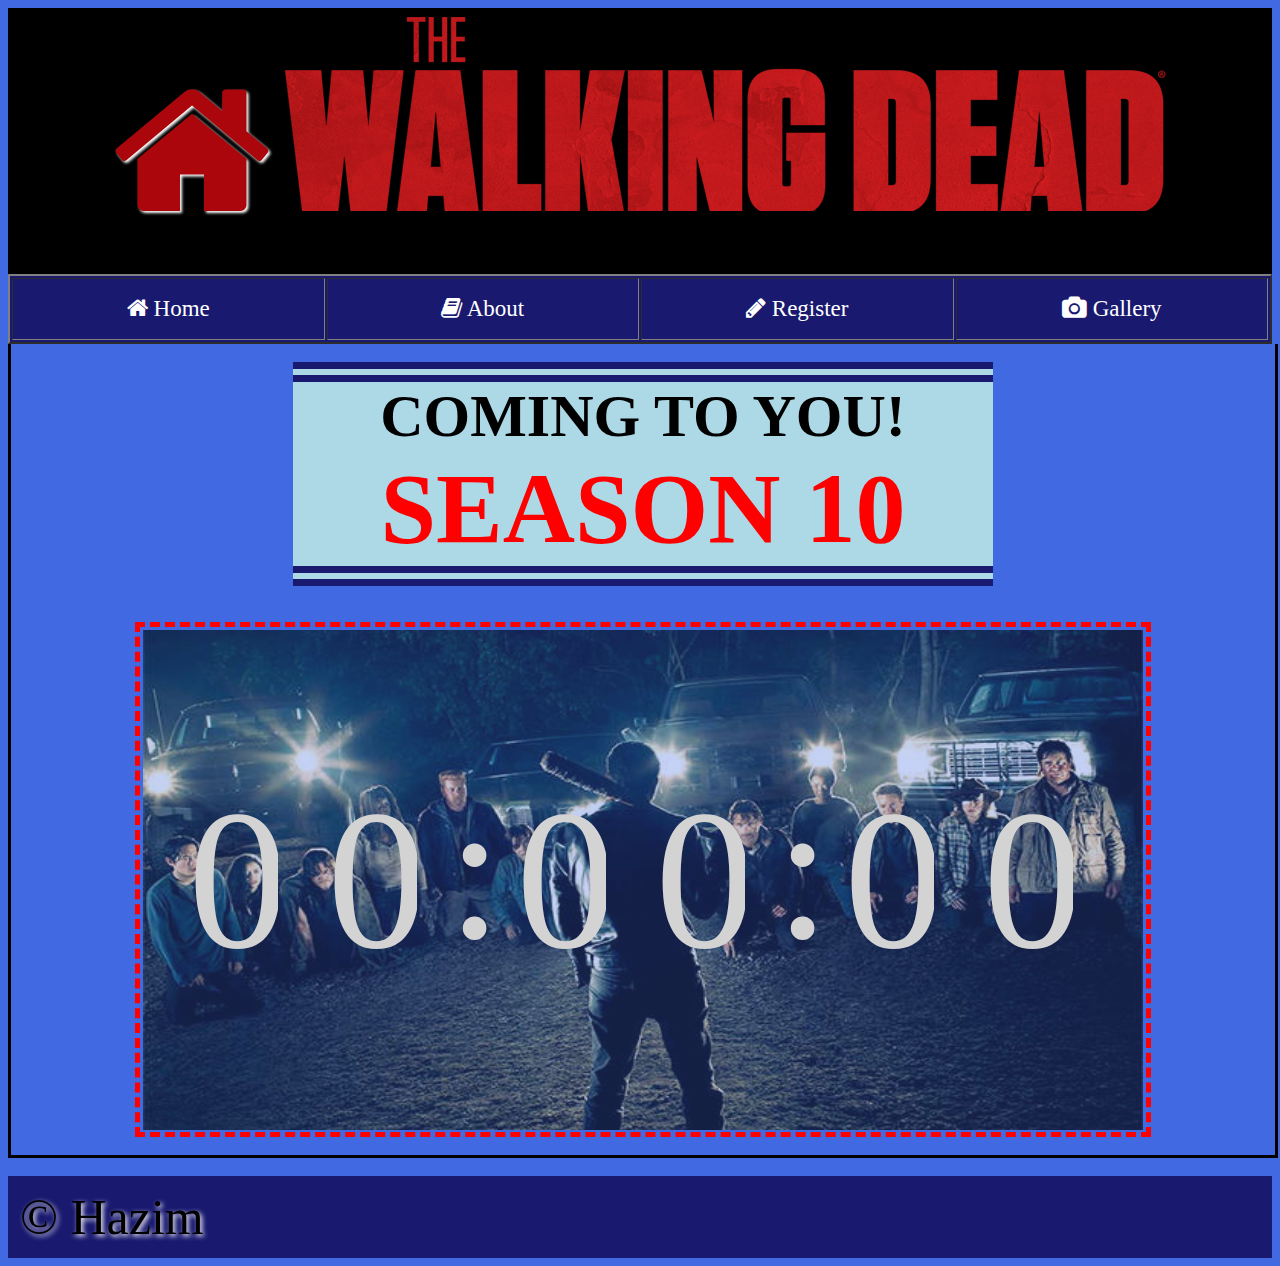
<file: 考生第一题（Frst question）/19999176132HAZIMBINSHAIFULBAHARI何子铭/index.html>
<html>
<!--import -->
<head>
<title>Home Page</title>
<link rel=stylesheet type=text/css href=stylesheet.css>
<link rel=stylesheet href="https://cdnjs.cloudflare.com/ajax/libs/font-awesome/4.7.0/css/font-awesome.min.css">
</head>
<!-- end import-->

<!-- picture header -->
<body bgcolor="#4169E1">
<table width="100%" bgcolor="black" class="emp">
	<tr>
		<td align="center"><span class="icon"><i class="fa fa-home"></i></span>&nbsp;&nbsp;&nbsp;<img src="images/twd.png"><br><br><br></td>
	</tr>
	
</table>

<!-- end picture header-->

<!-- menu bar -->
<table align="center" bgcolor="#191970" width="100%" height="70" border="2">
	<tr>
		<td class="style1" width="200"><a href="index.html"><i class="fa fa-home"></i> Home</a></td>
		<td class="style1" width="200"><a href="about.html"><i class="fa fa-book"></i> About</a></td>
		<td class="style1" width="200"><a href="register.html"><i class="fa fa-pencil"></i> Register</a></td>
		<td class="style1" width="200"><a href="gallery.html"><i class="fa fa-camera"></i> Gallery</a></td>
	</tr>
</table>
<div class="homecontainer">
<br>
<!-- end menu bar-->

<!-- Caption -->
<center><div class="caption"> COMING TO YOU!<br><span class="blood">SEASON 10</span></div></center>
<!-- end caption-->

<!-- countdown-->
<br><br>
<table align="center" style="border: dashed 5px red;">
	<tr>
		<td><img src="images/season.jpg" width="1000" height="500" style="opacity: 0.7" >
<div class='wrapper'>
  <div class='time-part-wrapper'>
    <div class='time-part minutes tens'>
      <div class='digit-wrapper'>
        <span class='digit'>0</span>
        <span class='digit'>5</span>
        <span class='digit'>4</span>
        <span class='digit'>3</span>
        <span class='digit'>2</span>
        <span class='digit'>1</span>
        <span class='digit'>0</span>
      </div>
    </div>
    <div class='time-part minutes ones'>
      <div class='digit-wrapper'>
        <span class='digit'>0</span>
        <span class='digit'>9</span>
        <span class='digit'>8</span>
        <span class='digit'>7</span>
        <span class='digit'>6</span>
        <span class='digit'>5</span>
        <span class='digit'>4</span>
        <span class='digit'>3</span>
        <span class='digit'>2</span>
        <span class='digit'>1</span>
        <span class='digit'>0</span>
      </div>
    </div>
  </div>
  <div class='time-part-wrapper'>
    <div class='time-part seconds tens'>
      <div class='digit-wrapper'>
        <span class='digit'>0</span>
        <span class='digit'>5</span>
        <span class='digit'>4</span>
        <span class='digit'>3</span>
        <span class='digit'>2</span>
        <span class='digit'>1</span>
        <span class='digit'>0</span>
      </div>
    </div>
    <div class='time-part seconds ones'>
      <div class='digit-wrapper'>
        <span class='digit'>0</span>
        <span class='digit'>9</span>
        <span class='digit'>8</span>
        <span class='digit'>7</span>
        <span class='digit'>6</span>
        <span class='digit'>5</span>
        <span class='digit'>4</span>
        <span class='digit'>3</span>
        <span class='digit'>2</span>
        <span class='digit'>1</span>
        <span class='digit'>0</span>
      </div>
    </div>
  </div>
  <div class='time-part-wrapper'>
    <div class='time-part hundredths tens'>
      <div class='digit-wrapper'>
        <span class='digit'>0</span>
        <span class='digit'>9</span>
        <span class='digit'>8</span>
        <span class='digit'>7</span>
        <span class='digit'>6</span>
        <span class='digit'>5</span>
        <span class='digit'>4</span>
        <span class='digit'>3</span>
        <span class='digit'>2</span>
        <span class='digit'>1</span>
        <span class='digit'>0</span>
      </div>
    </div>
    <div class='time-part hundredths ones'>
      <div class='digit-wrapper'>
        <span class='digit'>0</span>
        <span class='digit'>9</span>
        <span class='digit'>8</span>
        <span class='digit'>7</span>
        <span class='digit'>6</span>
        <span class='digit'>5</span>
        <span class='digit'>4</span>
        <span class='digit'>3</span>
        <span class='digit'>2</span>
        <span class='digit'>1</span>
        <span class='digit'>0</span>
      </div>
    </div>
  </div>
</div>
		</td>
	</tr>
</table>	
</body>
<br></div><br>

<!-- end countdown-->

<!-- footer-->
<footer>
<table align="center" bgcolor="#191970" border-color="#9FAFD"  width="100%" cellpadding="10">
	<tr>
		<td class="style2"><span class="footer21">&copy;    Hazim</span></td>
	</tr>
</table>
</footer>
<!-- end footer-->
</html>
</file>
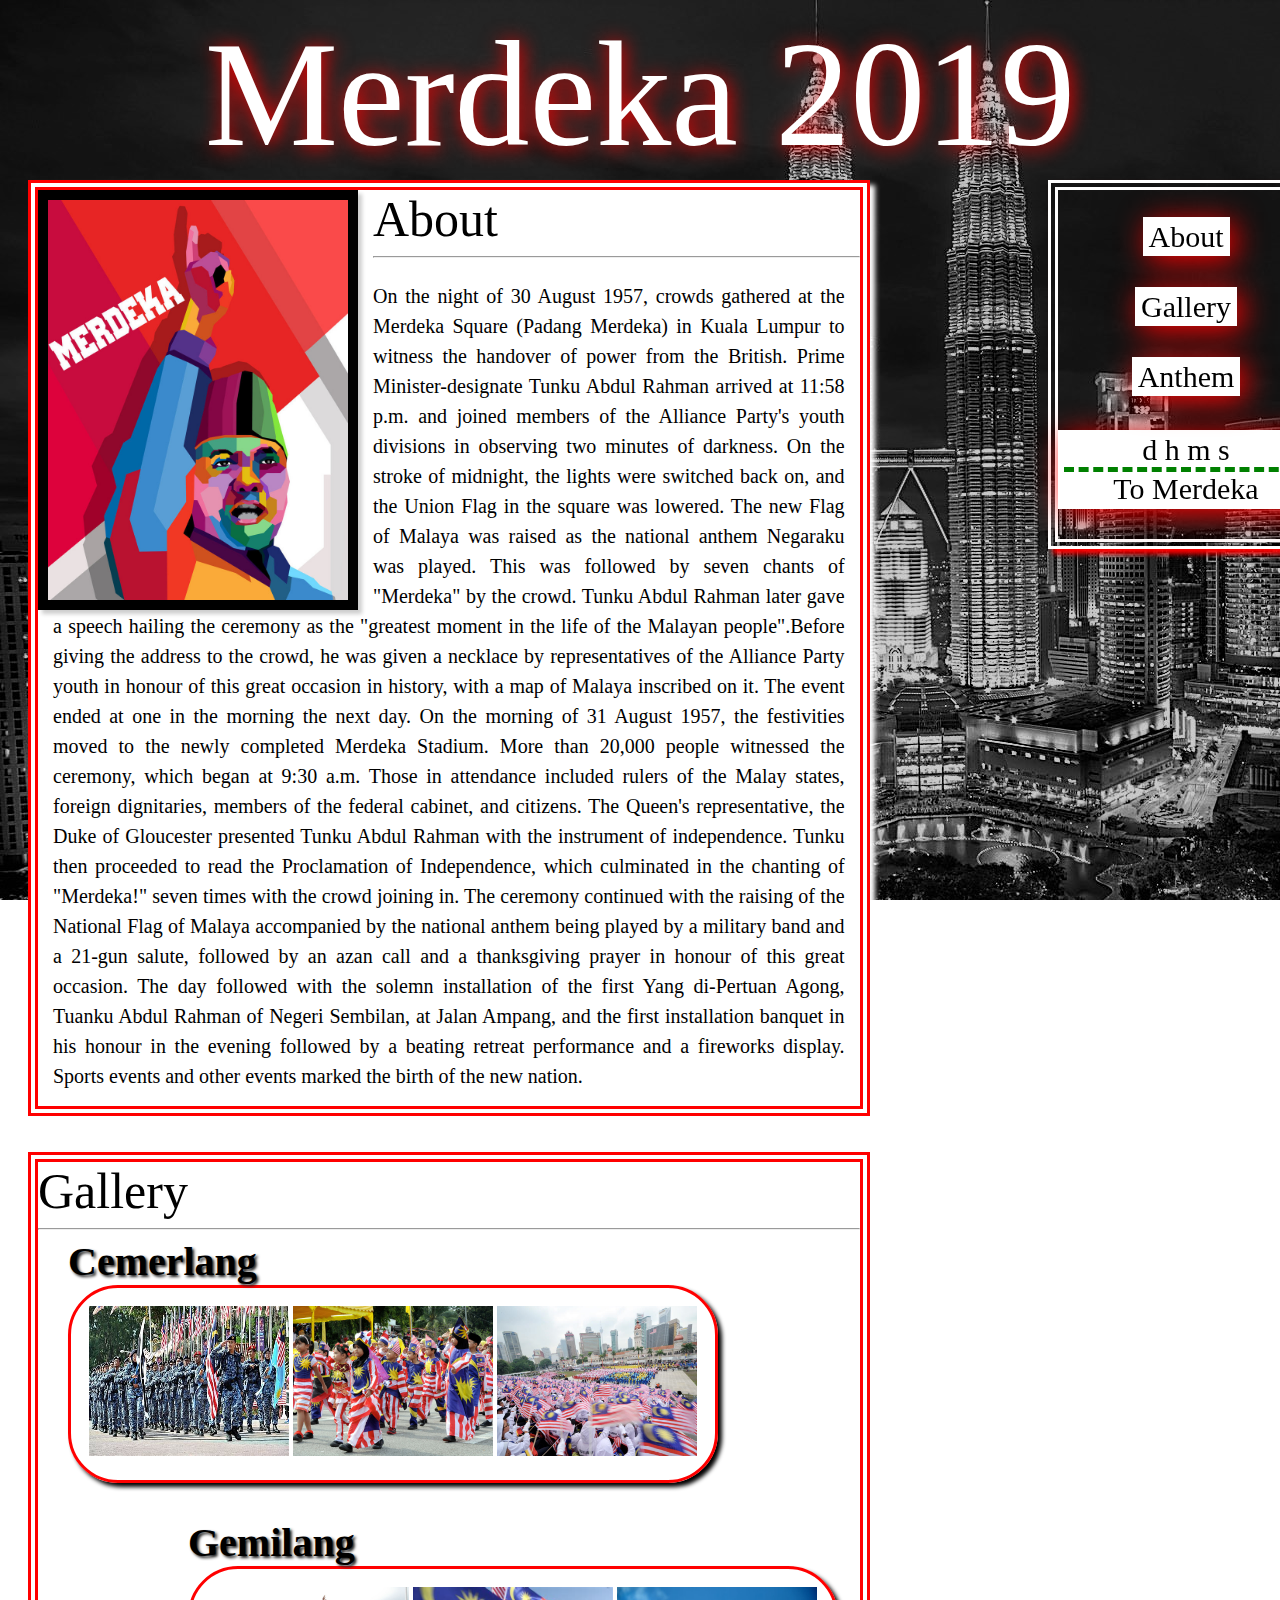
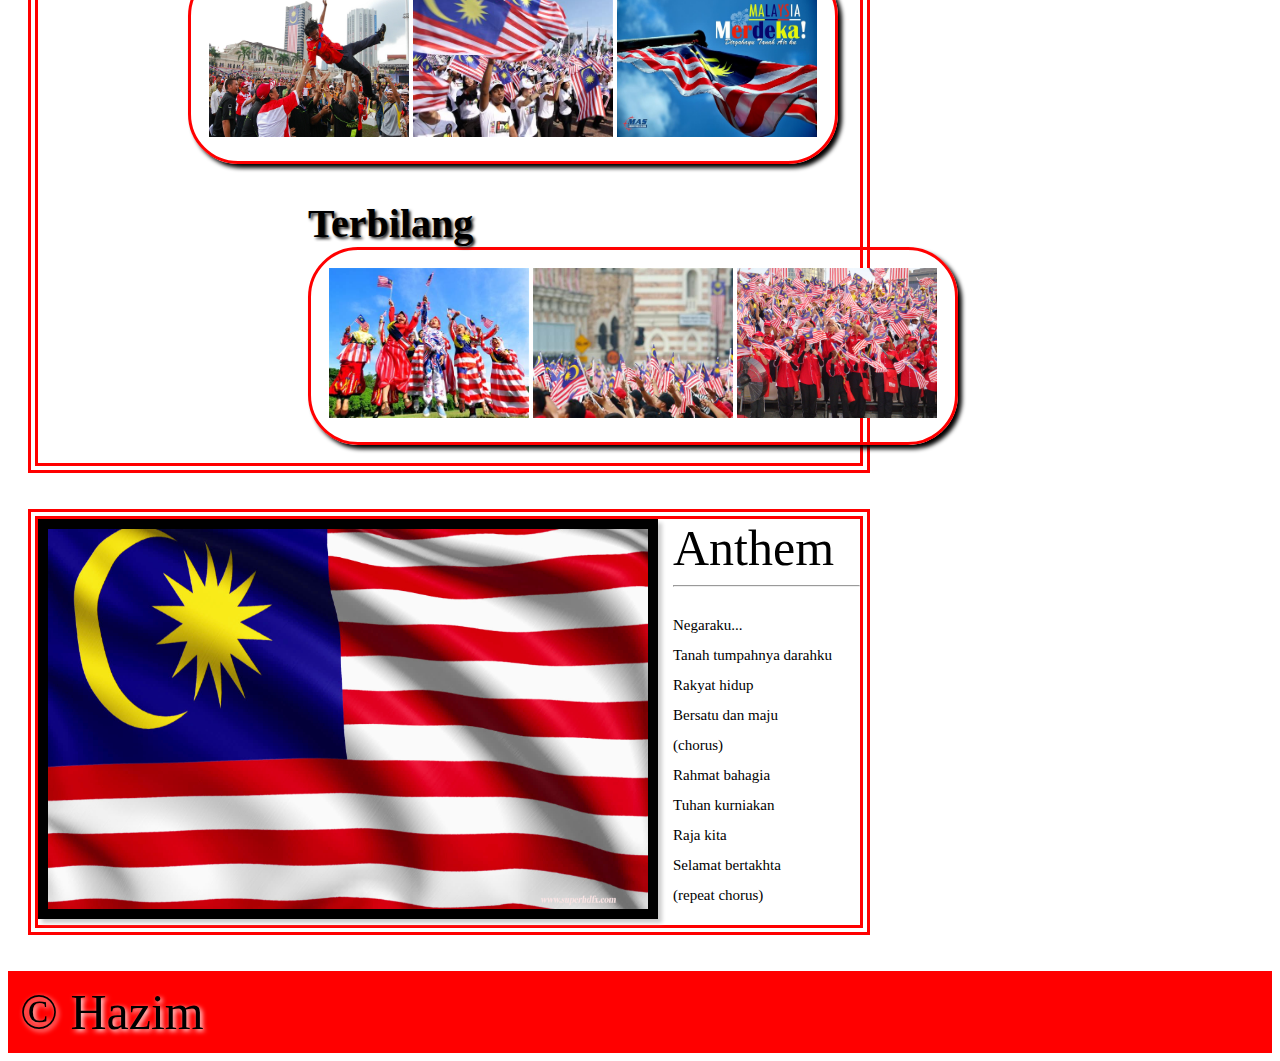
<file: 考生第三题(Third question)/39999176132HAZIMBINSHAIFULBAHARI何子铭/index.html>
<html> 

<head> 
<title>Home Page</title>
<link rel=stylesheet type=text/css href=css.css>
<script src="js.js"></script> 
</head> 

<header class="header">
Merdeka 2019
</header>


<body> 
<div class="navbarcontainer">
<div class="button" align="center"><a href="#about">About</a></div><br><br>
<div class="button" align="center"><a href="#gallery">Gallery</a></div><br><br>
<div class="button" align="center"><a href="#anthem">Anthem</a></div><br><br>
<div class="cdcontainer" align="center"> 
<div class="cdtext">   
	<span id="day" class="number"></span>d  
    <span id="hour" class="number"></span>h 
    <span id="minute" class="number"></span>m 
    <span id="second" class="number"></span>s
</div>
To Merdeka
</div>
</div>

<!-- About -->
<a name="about"></a><div class="container">
<img src="images/merdeka1.jpg" class="gamba">
<div class="tajuk">About</div>
<hr></hr>

<div class="text">On the night of 30 August 1957, crowds gathered at the Merdeka Square (Padang Merdeka) in Kuala Lumpur to witness the handover of power from the British. Prime Minister-designate Tunku Abdul Rahman arrived at 11:58 p.m. and joined members of the Alliance Party's youth divisions in observing two minutes of darkness. On the stroke of midnight, the lights were switched back on, and the Union Flag in the square was lowered. The new Flag of Malaya was raised as the national anthem Negaraku was played. This was followed by seven chants of "Merdeka" by the crowd. Tunku Abdul Rahman later gave a speech hailing the ceremony as the "greatest moment in the life of the Malayan people".Before giving the address to the crowd, he was given a necklace by representatives of the Alliance Party youth in honour of this great occasion in history, with a map of Malaya inscribed on it. The event ended at one in the morning the next day.

On the morning of 31 August 1957, the festivities moved to the newly completed Merdeka Stadium. More than 20,000 people witnessed the ceremony, which began at 9:30 a.m. Those in attendance included rulers of the Malay states, foreign dignitaries, members of the federal cabinet, and citizens. The Queen's representative, the Duke of Gloucester presented Tunku Abdul Rahman with the instrument of independence. Tunku then proceeded to read the Proclamation of Independence, which culminated in the chanting of "Merdeka!" seven times with the crowd joining in. The ceremony continued with the raising of the National Flag of Malaya accompanied by the national anthem being played by a military band and a 21-gun salute, followed by an azan call and a thanksgiving prayer in honour of this great occasion.

The day followed with the solemn installation of the first Yang di-Pertuan Agong, Tuanku Abdul Rahman of Negeri Sembilan, at Jalan Ampang, and the first installation banquet in his honour in the evening followed by a beating retreat performance and a fireworks display. Sports events and other events marked the birth of the new nation.<br>
</div>
</div>
<br><br>

<!--gallery-->
<a name="gallery"></a><div class="container">
<div class="tajuk" >Gallery</div>
<hr></hr>
<div class="tajuk1" height="20px" style="margin-left: 30px;">Cemerlang</div>
<table class="table1" align="center" style="margin-left: 30px;">
	<tr>
		<td align="center">
		<img src="images/1.jpg" class="gamba3">
		<img src="images/2.jpg" class="gamba3">
		<img src="images/3.jpg" class="gamba3">
		</td>
	<tr>
</table>
<br><br>
<div class="tajuk1" height="20px" style="margin-left: 150px;">Gemilang</div>
<table class="table1" align="center" style="margin-left: 150px;">
	<tr>
		<td align="center">
		<img src="images/4.jpg" class="gamba3">
		<img src="images/5.jpg" class="gamba3">
		<img src="images/6.jpg" class="gamba3">
		</td>
	<tr>
</table>
<br><br>
<div class="tajuk1" height="20px" style="margin-left: 270px;">Terbilang</div>
<table class="table1" align="center" style="margin-left: 270px;">
	<tr>
		<td align="center">
		<img src="images/7.jpg" class="gamba3">
		<img src="images/8.jpg" class="gamba3">
		<img src="images/9.jpg" class="gamba3">
		</td>
	<tr>
</table>
<br>
</div>
<br><br>

<!-- anthem -->
<a name="anthem"></a><div class="container">
<img src="images/flag.jpg" class="gamba21">
<div class="tajuk">Anthem</div>
<hr></hr>

<div class="text1">Negaraku...<br>
Tanah tumpahnya darahku<br>
Rakyat hidup<br>
Bersatu dan maju<br>
(chorus)<br>
Rahmat bahagia<br>
Tuhan kurniakan<br>
Raja kita<br>
Selamat bertakhta<br>
(repeat chorus) <br>
</div>
</div>
<br><br>


</body> 
<footer>
<table align="center" bgcolor="red" width="100%" cellpadding="10">
	<tr>
		<td class="style2"><span class="footer21">&copy;    Hazim</span></td>
	</tr>
</table>
</footer>

</html>
</file>
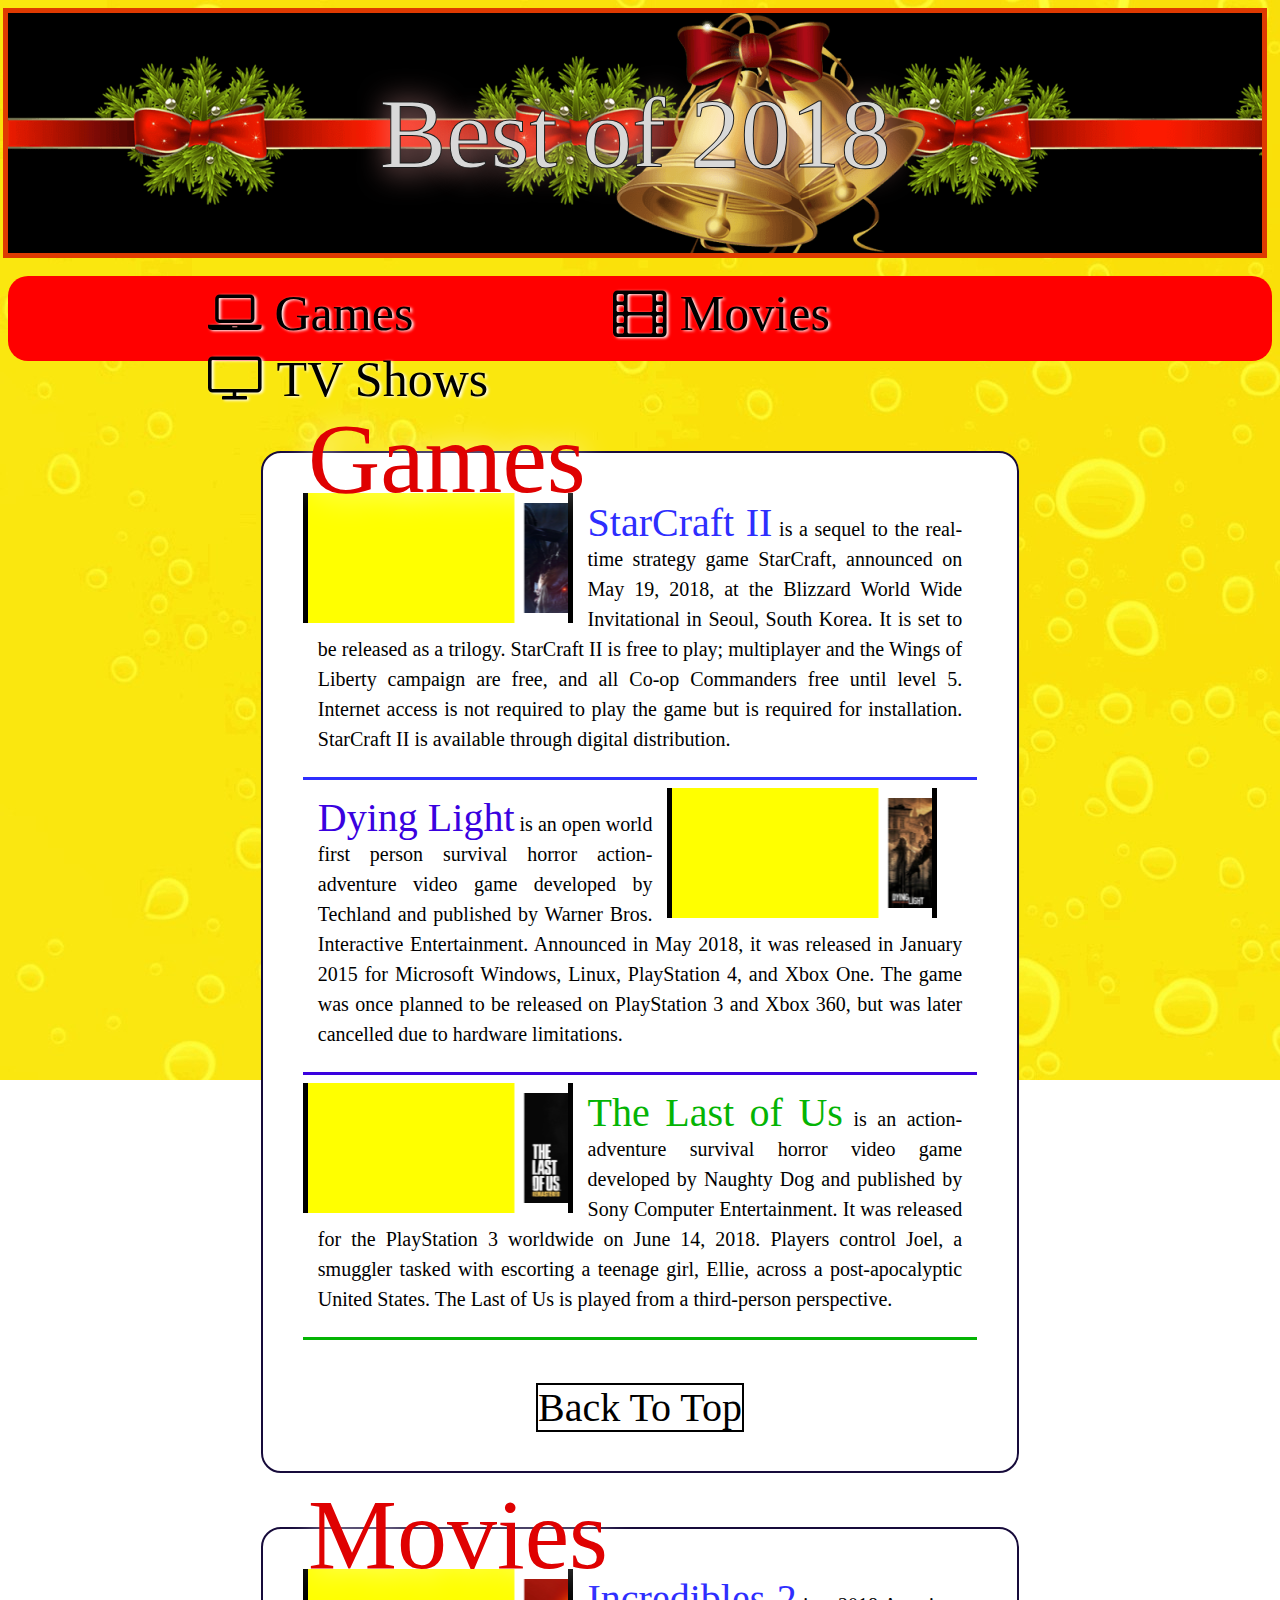
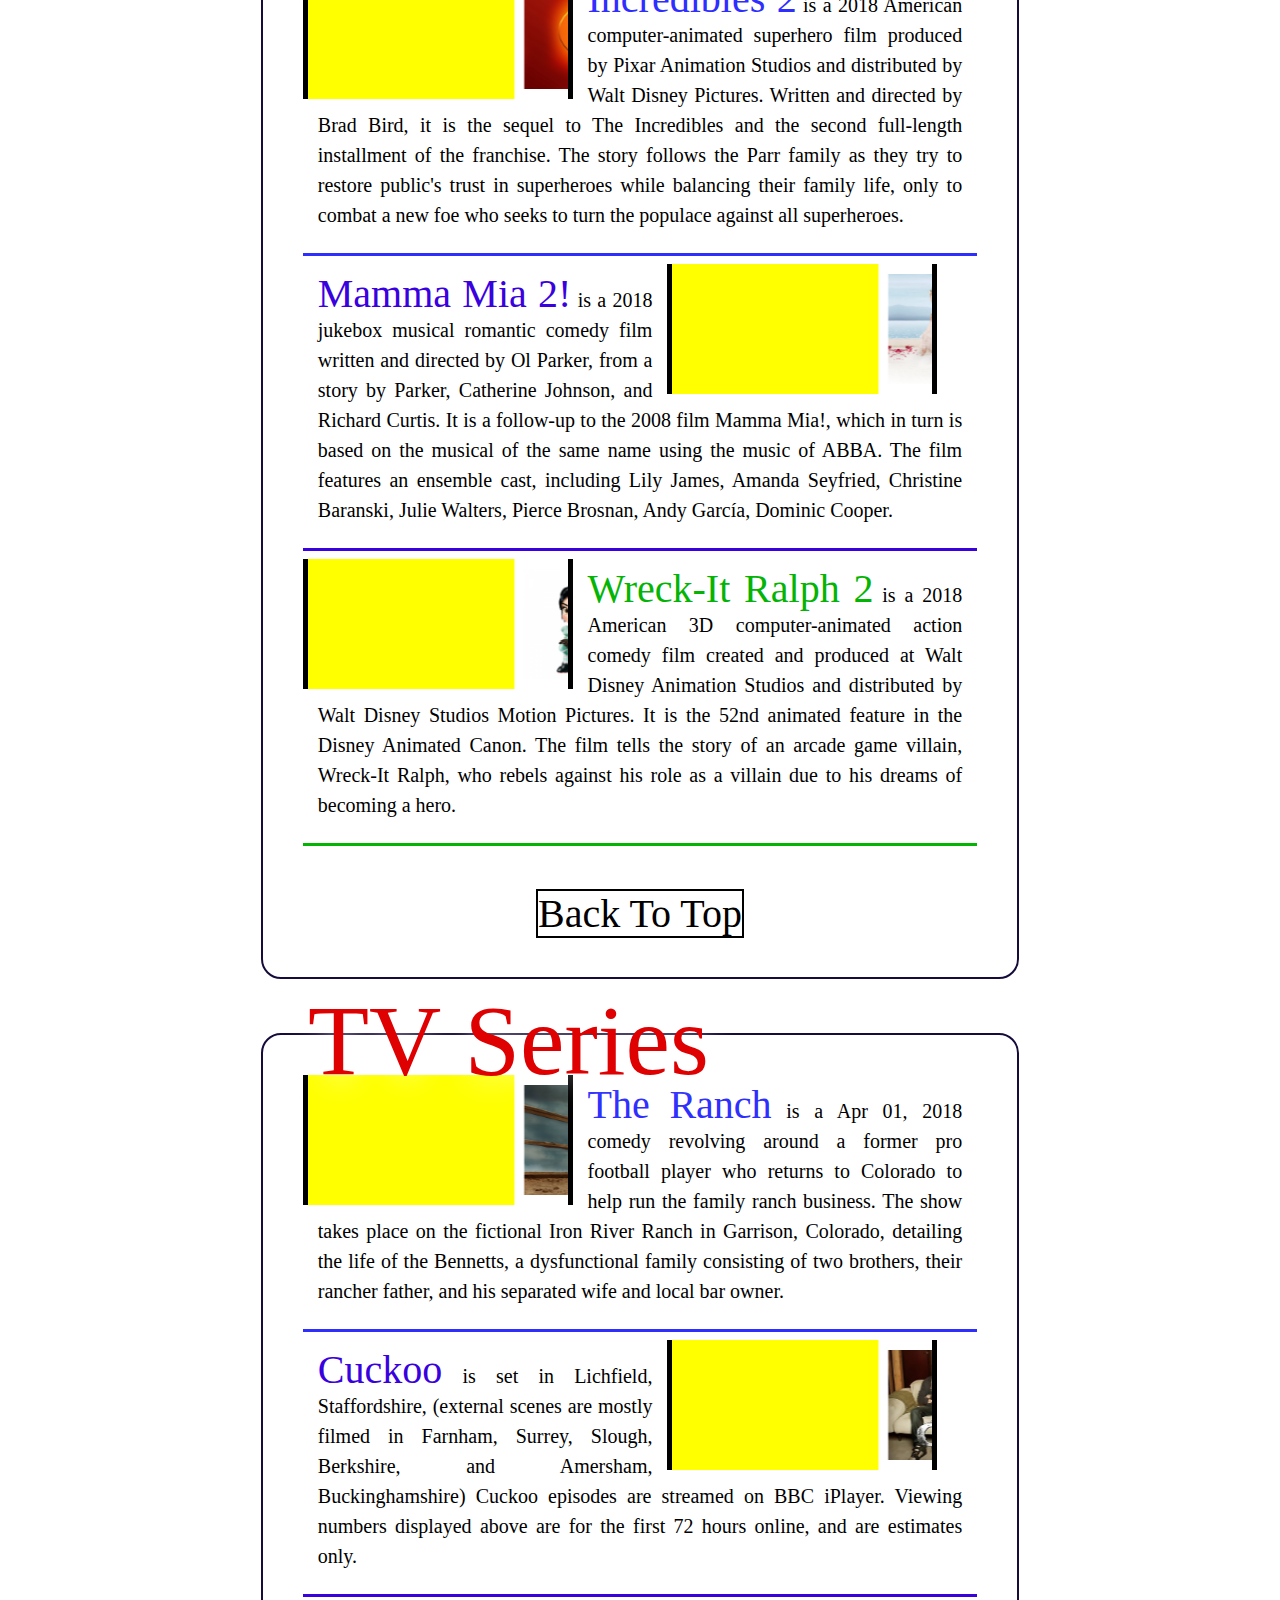
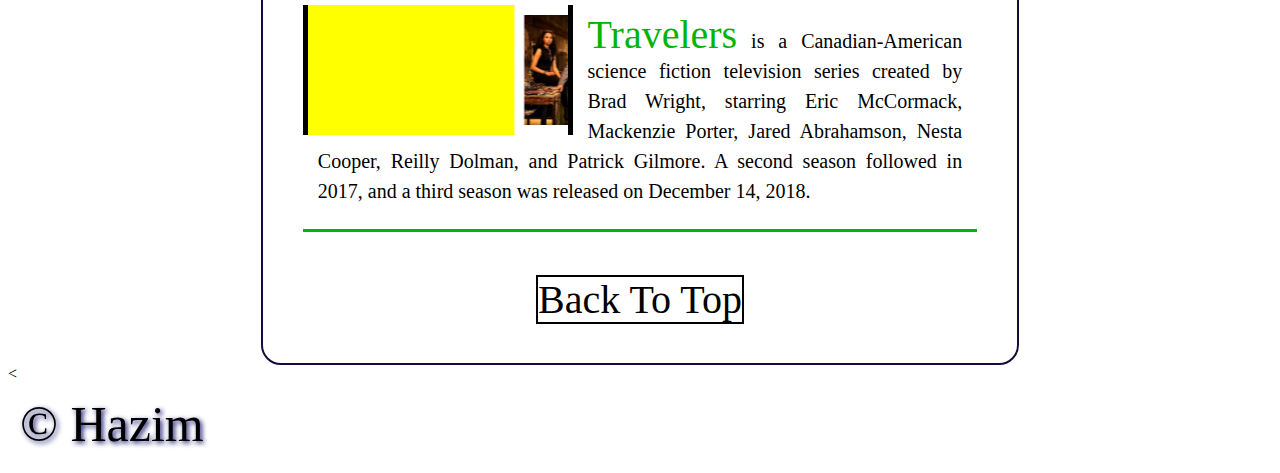
<file: 考生第二题(Second question)/29999176132HAZIMBINSHAIFULBAHARI何子铭/index.html>
<html>
<link rel=stylesheet type=text/css href="css.css">
<link rel=stylesheet href="https://cdnjs.cloudflare.com/ajax/libs/font-awesome/4.7.0/css/font-awesome.min.css">

<head>
<title>Home Page</title>


</head>
<a name="top"></a>
<header>
<table class="headertable">
	<tr>
		<td class="headertext">Best of 2018</td>
	</tr>
</table>
<br>
<div class="menubar">
	<ul>
		<li><a href="#games"><i class="fa fa-laptop"></i> Games</a></li>
		<li><a href="#movies"><i class="fa fa-film"></i> Movies</a></li>
		<li><a href="#tv"><i class="fa fa-tv"></i> TV Shows</a></li>
	</ul>
</div>
<br><br><br><br><br>

</header>

<body>
<!--games-->
<div class="tajuk"><a name="games">Games</a></div>
<center><div class="container">
	<marquee class="marqueecontainer" style="float: left; margin-right: 15px">
	<img src="images/sc2q1.jpg" class="gamba">
	<img src="images/sc2q2.jpg" class="gamba">
	<img src="images/sc2q3.jpg" class="gamba">
	</marquee>
	<div class="text"><span class="emp1">StarCraft II</span> is a sequel to the real-time strategy game StarCraft, announced on May 19, 2018, at the Blizzard World Wide Invitational in Seoul, South Korea. It is set to be released as a trilogy.
	StarCraft II is free to play; multiplayer and the Wings of Liberty campaign are free, and all Co-op Commanders free until level 5. Internet access is not required to play the game but is required for installation. StarCraft II is available through digital distribution.<br></div>
	<hr width="auto" size="5" color="#2E2EFE">
	<marquee class="marqueecontainer" style="float: right; margin-left: 15px">
	<img src="images/dlq1.jpg" class="gamba">
	<img src="images/dlq2.jpg" class="gamba">
	<img src="images/dlq3.jpg" class="gamba">
	</marquee>
	<div class="text"><span class="emp2">Dying Light</span> is an open world first person survival horror action-adventure video game developed by Techland and published by Warner Bros. Interactive Entertainment. Announced in May 2018, it was released in January 2015 for Microsoft Windows, Linux, PlayStation 4, and Xbox One. The game was once planned to be released on PlayStation 3 and Xbox 360, but was later cancelled due to hardware limitations.<br></div>
	<hr width="auto" size="5" color="#3A01DF">
	<marquee class="marqueecontainer" style="float: left; margin-right: 15px">
	<img src="images/tlou1.jpg" class="gamba">
	<img src="images/tlou2.jpg" class="gamba">
	<img src="images/tlou3.jpg" class="gamba">
	</marquee>
	<div class="text"><span class="emp3">The Last of Us</span> is an action-adventure survival horror video game developed by Naughty Dog and published by Sony Computer Entertainment. It was released for the PlayStation 3 worldwide on June 14, 2018. Players control Joel, a smuggler tasked with escorting a teenage girl, Ellie, across a post-apocalyptic United States. The Last of Us is played from a third-person perspective.</div>
	<hr width="auto" size="5" color="#04B404">
	<br><br>
	<div class="button"><a href="#top">Back To Top</a></div>
</div>
</center>
<br><br><br>
<!--movies-->
<div class="tajuk"><a name="movies">Movies</a></div>
<center><div class="container">
	<marquee class="marqueecontainer" style="float: left; margin-right: 15px">
	<img src="images/ti1.jpg" class="gamba">
	<img src="images/ti2.jpg" class="gamba">
	<img src="images/ti3.jpg" class="gamba">
	</marquee>
	<div class="text"><span class="emp1">Incredibles 2</span> is a 2018 American computer-animated superhero film produced by Pixar Animation Studios and distributed by Walt Disney Pictures. Written and directed by Brad Bird, it is the sequel to The Incredibles and the second full-length installment of the franchise. The story follows the Parr family as they try to restore public's trust in superheroes while balancing their family life, only to combat a new foe who seeks to turn the populace against all superheroes.<br></div>
	<hr width="auto" size="5" color="#2E2EFE">
	<marquee class="marqueecontainer" style="float: right; margin-left: 15px">
	<img src="images/mm1.jpg" class="gamba">
	<img src="images/mm2.jpg" class="gamba">
	<img src="images/mm3.jpg" class="gamba">
	</marquee>
	<div class="text"><span class="emp2">Mamma Mia 2!</span> is a 2018 jukebox musical romantic comedy film written and directed by Ol Parker, from a story by Parker, Catherine Johnson, and Richard Curtis. It is a follow-up to the 2008 film Mamma Mia!, which in turn is based on the musical of the same name using the music of ABBA. The film features an ensemble cast, including Lily James, Amanda Seyfried, Christine Baranski, Julie Walters, Pierce Brosnan, Andy García, Dominic Cooper.<br></div>
	<hr width="auto" size="5" color="#3A01DF">
	<marquee class="marqueecontainer" style="float: left; margin-right: 15px">
	<img src="images/rr1.jpg" class="gamba">
	<img src="images/rr2.jpg" class="gamba">
	<img src="images/rr3.jpg" class="gamba">
	</marquee>
	<div class="text"><span class="emp3">Wreck-It Ralph 2</span> is a 2018 American 3D computer-animated action comedy film created and produced at Walt Disney Animation Studios and distributed by Walt Disney Studios Motion Pictures. It is the 52nd animated feature in the Disney Animated Canon. The film tells the story of an arcade game villain, Wreck-It Ralph, who rebels against his role as a villain due to his dreams of becoming a hero.</div>
	<hr width="auto" size="5" color="#04B404">
	<br><br>
	<div class="button"><a href="#top">Back To Top</a></div>
</div>
</center>
<br><br><br>
<!--tv series-->
<div class="tajuk"><a name="tv">TV Series</a></div>
<center><div class="container">
	<marquee class="marqueecontainer" style="float: left; margin-right: 15px">
	<img src="images/tr1.jpg" class="gamba">
	<img src="images/tr2.jpg" class="gamba">
	<img src="images/tr3.jpg" class="gamba">
	</marquee>
	<div class="text"><span class="emp1">The Ranch</span> is a Apr 01, 2018 comedy revolving around a former pro football player who returns to Colorado to help run the family ranch business. The show takes place on the fictional Iron River Ranch in Garrison, Colorado, detailing the life of the Bennetts, a dysfunctional family consisting of two brothers, their rancher father, and his separated wife and local bar owner.<br></div>
	<hr width="auto" size="5" color="#2E2EFE">
	<marquee class="marqueecontainer" style="float: right; margin-left: 15px">
	<img src="images/cc1.jpg" class="gamba">
	<img src="images/cc2.jpg" class="gamba">
	<img src="images/cc3.jpg" class="gamba">
	</marquee>
	<div class="text"><span class="emp2">Cuckoo</span> is set in Lichfield, Staffordshire, (external scenes are mostly filmed in Farnham, Surrey, Slough, Berkshire, and Amersham, Buckinghamshire) Cuckoo episodes are streamed on BBC iPlayer. Viewing numbers displayed above are for the first 72 hours online, and are estimates only.<br></div>
	<hr width="auto" size="5" color="#3A01DF">
	<marquee class="marqueecontainer" style="float: left; margin-right: 15px">
	<img src="images/tt1.jpg" class="gamba">
	<img src="images/tt2.jpg" class="gamba">
	<img src="images/tt3.jpg" class="gamba">
	</marquee>
	<div class="text"><span class="emp3">Travelers</span> is a Canadian-American science fiction television series created by Brad Wright, starring Eric McCormack, Mackenzie Porter, Jared Abrahamson, Nesta Cooper, Reilly Dolman, and Patrick Gilmore. A second season followed in 2017, and a third season was released on December 14, 2018.</div>
	<hr width="auto" size="5" color="#04B404">
	<br><br>
	<div class="button"><a href="#top">Back To Top</a></div>
</div>
</center>

</body>

<<footer>
<table align="center" bgcolor="white" width="100%" cellpadding="10">
	<tr>
		<td class="style2"><span class="footer21">&copy;    Hazim</span></td>
	</tr>
</table>
</footer>






</html>
</file>
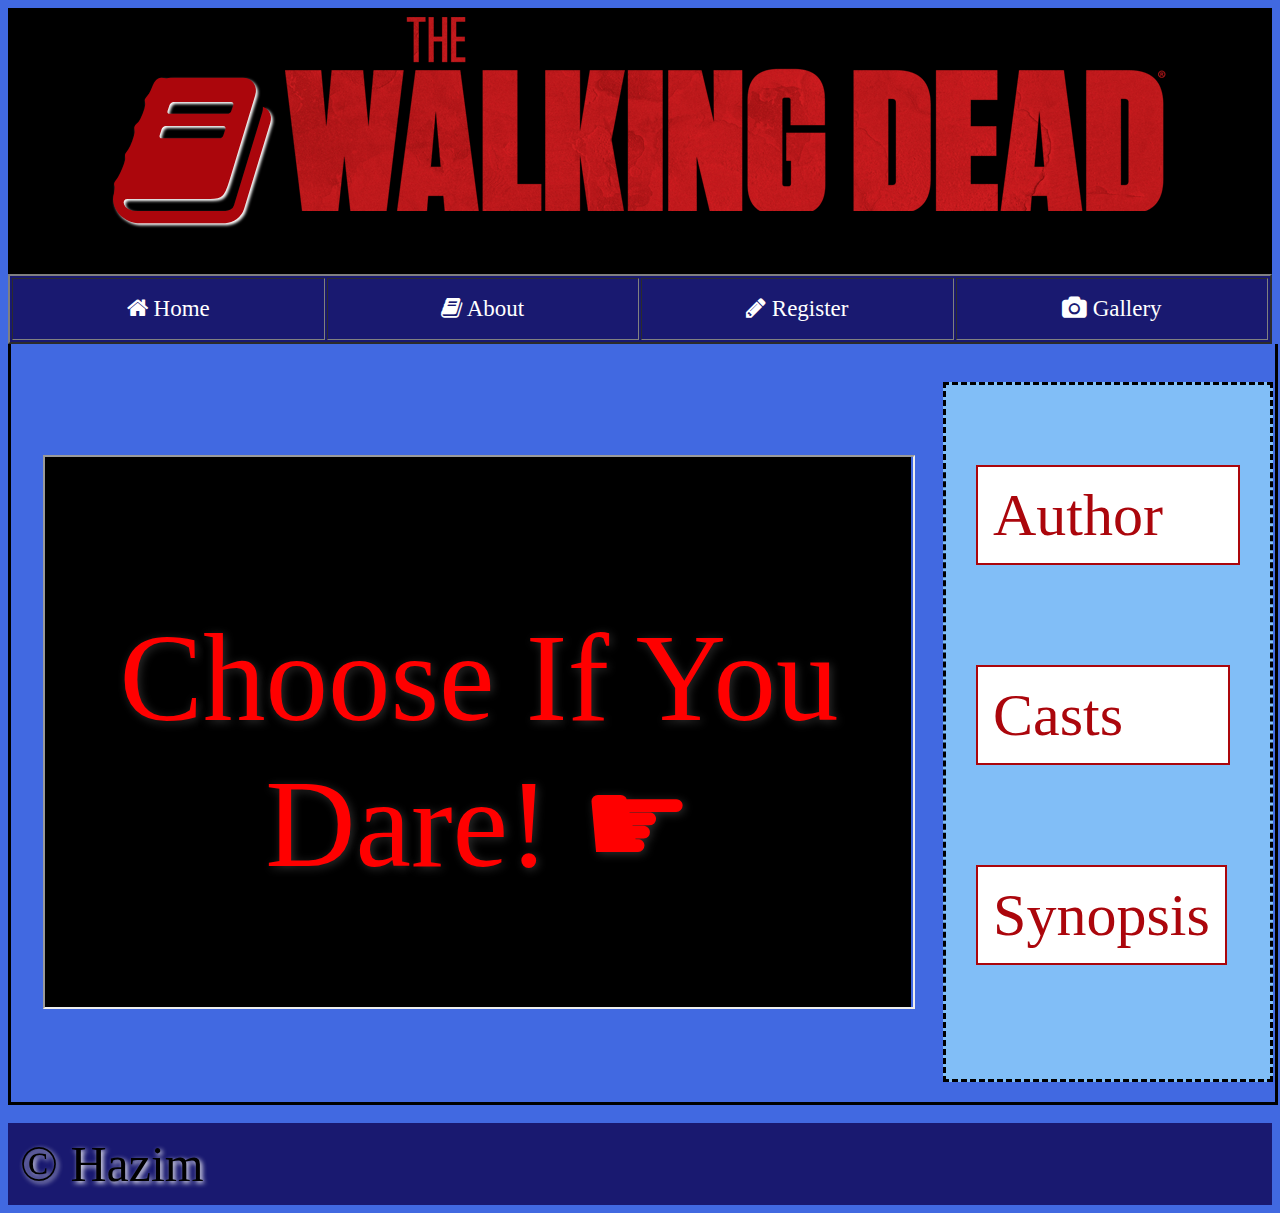
<file: 考生第一题（Frst question）/19999176132HAZIMBINSHAIFULBAHARI何子铭/about.html>
<html>

<head>
<title>About Page</title>
<link rel=stylesheet type=text/css href=stylesheet.css>
<link rel=stylesheet href="https://cdnjs.cloudflare.com/ajax/libs/font-awesome/4.7.0/css/font-awesome.min.css">
</head>



<!-- picture header -->
<body bgcolor="#4169E1">
<table width="100%" bgcolor="black" class="emp">
	<tr>
		<td align="center"><span class="icon"><i class="fa fa-book"></i></span>&nbsp;&nbsp;&nbsp;<img src="images/twd.png"><br><br><br></td>
	</tr>	
</table>



<!-- menu bar -->
<table align="center" bgcolor="#191970" width="100%" height="70" border="2">
	<tr>
		<td class="style1" width="200"><a href="index.html"><i class="fa fa-home"></i> Home</a></td>
		<td class="style1" width="200"><a href="about.html"><i class="fa fa-book"></i> About</a></td>
		<td class="style1" width="200"><a href="register.html"><i class="fa fa-pencil"></i> Register</a></td>
		<td class="style1" width="200"><a href="gallery.html"><i class="fa fa-camera"></i> Gallery</a></td>
	</tr>
</table>
<div class="homecontainer">
<br><br>


<!-- iframe -->
<table cellpadding="30" align="center" height="700">
	<tr>
		<td width="1000" height="700">
		<div class="iframe1">
		<iframe src="choose.html" width="100%" height="550" name="aboutiframe" bgcolor="#81BEF7"></iframe>
		</div>
		</td>
		
		<td class="border1" width="250" valign="top" bgcolor="#81BEF7">
		<div class="a">
		<ol>
		<li><a href ="Author.html" target="aboutiframe">Author&nbsp;&nbsp;&nbsp;&nbsp;</a></li>
		<li><a href ="cast.html" target="aboutiframe">Casts&nbsp;&nbsp;&nbsp;&nbsp;&nbsp;&nbsp;</a></li>
		<li><a href ="synopsis.html" target="aboutiframe">Synopsis</a></li>
		</ol>
		</div>
		</td>
	</tr>
</table>
<br></div><br>
</body>

<!-- footer-->
<footer>
<table align="center" bgcolor="#191970" border-color="#9FAFD"  width="100%" cellpadding="10">
	<tr>
		<td class="style2"><span class="footer21">&copy;    Hazim</span></td>
	</tr>
</table>
</footer>
<!-- end footer-->
</html>
</file>
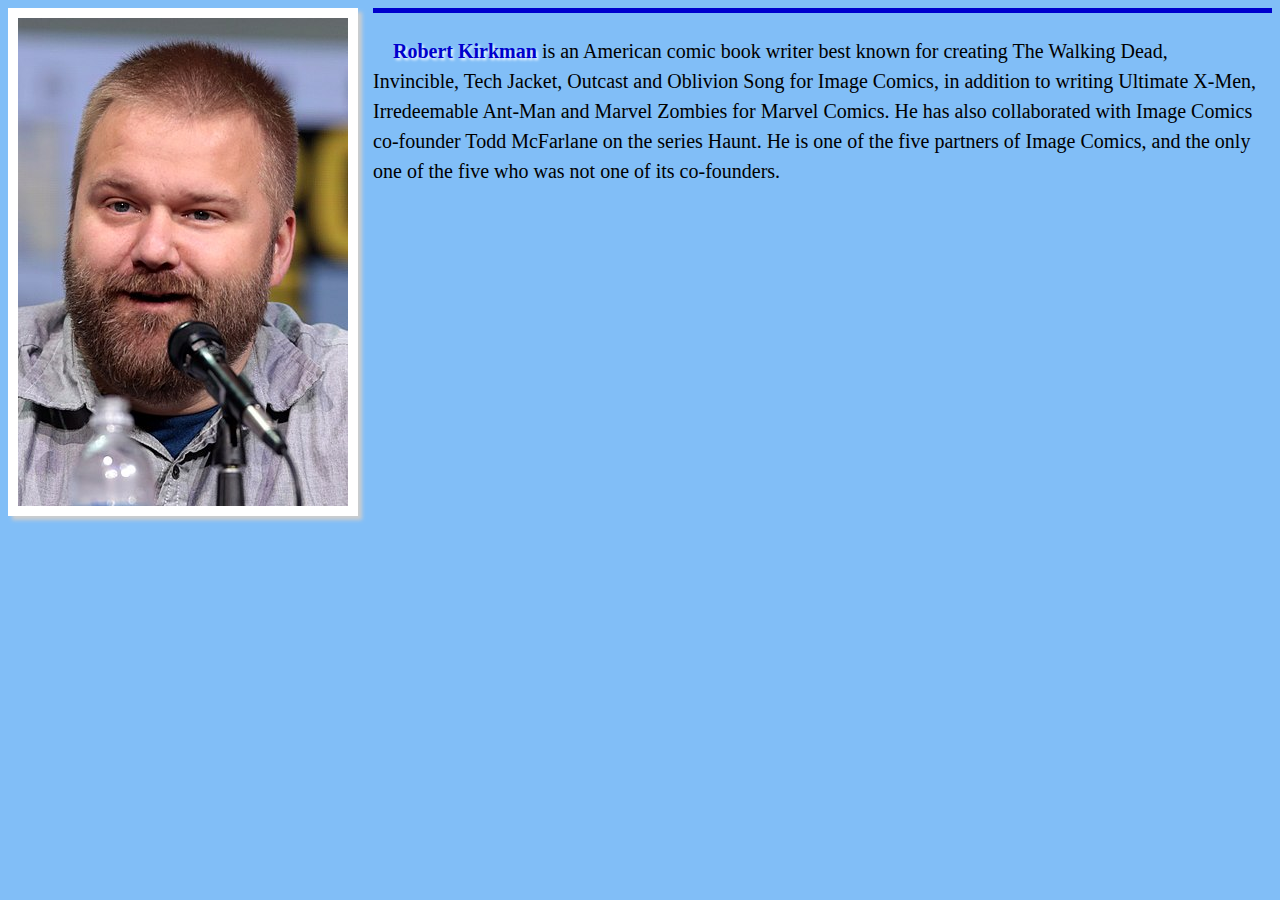
<file: 考生第一题（Frst question）/19999176132HAZIMBINSHAIFULBAHARI何子铭/author.html>
<html>
<head>
<link rel=stylesheet type=text/css href=stylesheet.css>
<title>Author Page</title>
</head>
<body bgcolor="#81BEF7">
<div align="center"> <img src="images/author.jpg" style="float: left; margin-right: 15px" class="gamba"></div>
<hr width="auto" size="5" color="#0000CD">
<div class="styleauthor">&nbsp;&nbsp;&nbsp;&nbsp;<span class="emp">Robert Kirkman</span> is an American comic book writer best known for creating The Walking Dead, Invincible, Tech Jacket, Outcast and Oblivion Song for Image Comics, in addition to writing Ultimate X-Men, Irredeemable Ant-Man and Marvel Zombies for Marvel Comics. He has also collaborated with Image Comics co-founder Todd McFarlane on the series Haunt. He is one of the five partners of Image Comics, and the only one of the five who was not one of its co-founders.
</div>
</body>
</html>
</file>
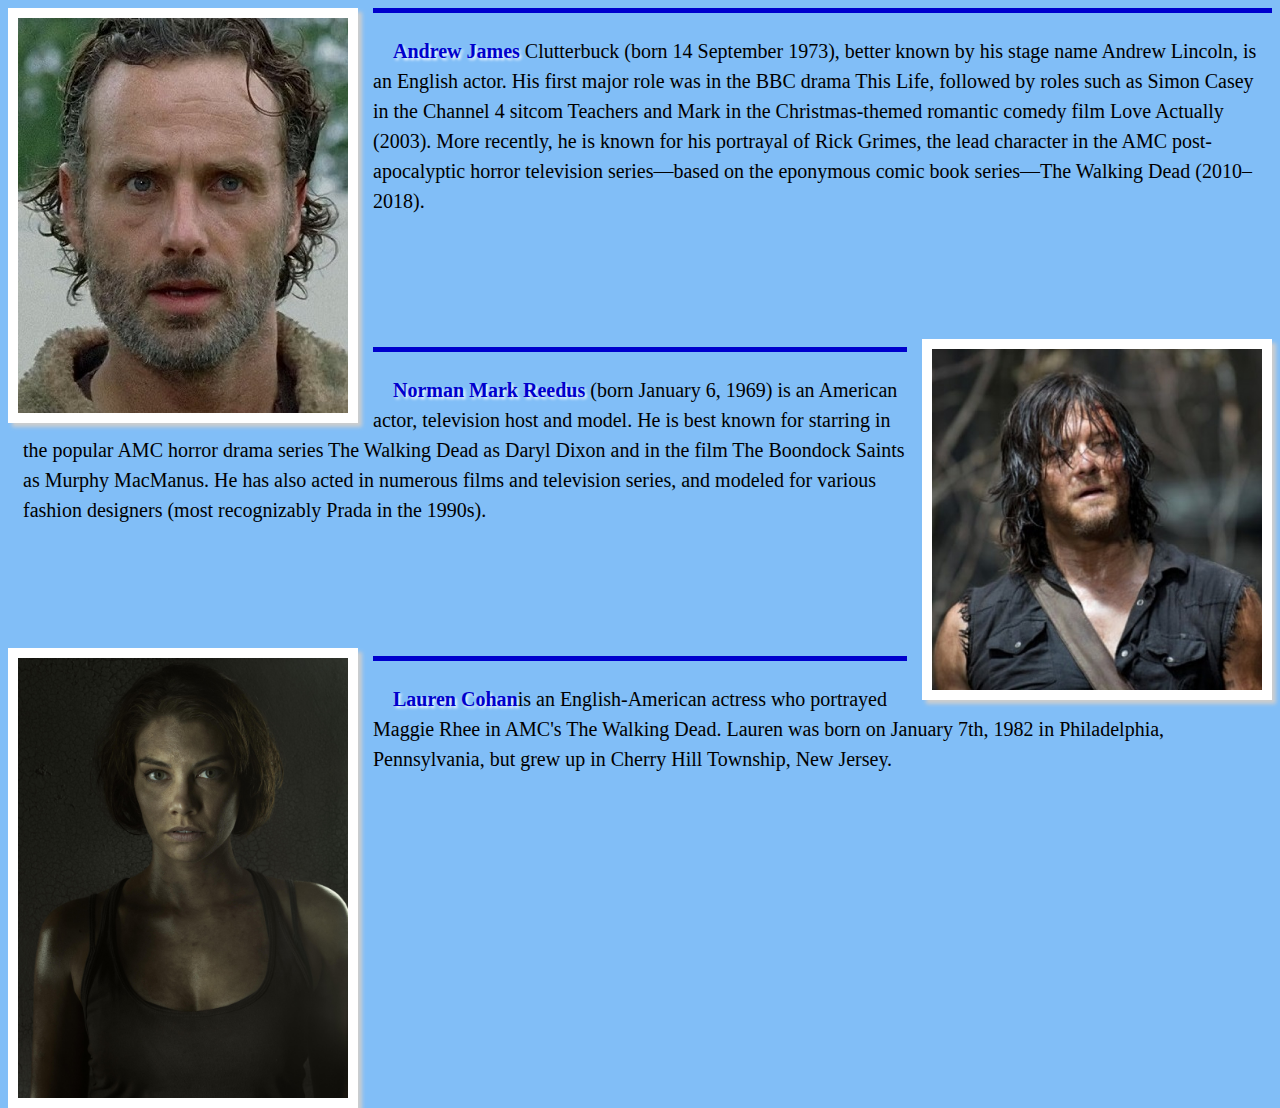
<file: 考生第一题（Frst question）/19999176132HAZIMBINSHAIFULBAHARI何子铭/cast.html>
<html>
<head>
<link rel=stylesheet type=text/css href=stylesheet.css>
<title>Cast Page</title>
</head>
<body bgcolor="#81BEF7">
<!--rick-->
<div align="center"> <img src="images/rick.jpg" style="float: left; margin-right: 15px" class="gamba"></div>
<hr width="auto" size="5" color="#0000CD">
<div class="styleauthor">&nbsp;&nbsp;&nbsp;&nbsp;<span class="emp">Andrew James</span> Clutterbuck (born 14 September 1973), better known by his stage name Andrew Lincoln, is an English actor. His first major role was in the BBC drama This Life, followed by roles such as Simon Casey in the Channel 4 sitcom Teachers and Mark in the Christmas-themed romantic comedy film Love Actually (2003). More recently, he is known for his portrayal of Rick Grimes, the lead character in the AMC post-apocalyptic horror television series—based on the eponymous comic book series—The Walking Dead (2010–2018).
</div>
<br><br><br><br><br><br>


<!--daryl-->
<div align="center"> <img src="images/daryl.jpg" style="float: right; margin-left: 15px" class="gamba"></div>
<hr width="auto" size="5" color="#0000CD">
<div class="styleauthor">&nbsp;&nbsp;&nbsp;&nbsp;<span class="emp">Norman Mark Reedus</span> (born January 6, 1969) is an American actor, television host and model. He is best known for starring in the popular AMC horror drama series The Walking Dead as Daryl Dixon and in the film The Boondock Saints as Murphy MacManus. He has also acted in numerous films and television series, and modeled for various fashion designers (most recognizably Prada in the 1990s).
</div>
<br><br><br><br><br><br>

<!--maggie-->
<div align="center"> <img src="images/maggie.jpg" style="float: left; margin-right: 15px" class="gamba"></div>
<hr width="auto" size="5" color="#0000CD">
<div class="styleauthor">&nbsp;&nbsp;&nbsp;&nbsp;<span class="emp">Lauren Cohan</span>is an English-American actress who portrayed Maggie Rhee in AMC's The Walking Dead. Lauren was born on January 7th, 1982 in Philadelphia, Pennsylvania, but grew up in Cherry Hill Township, New Jersey.
</div>
</body>
</html>
</file>
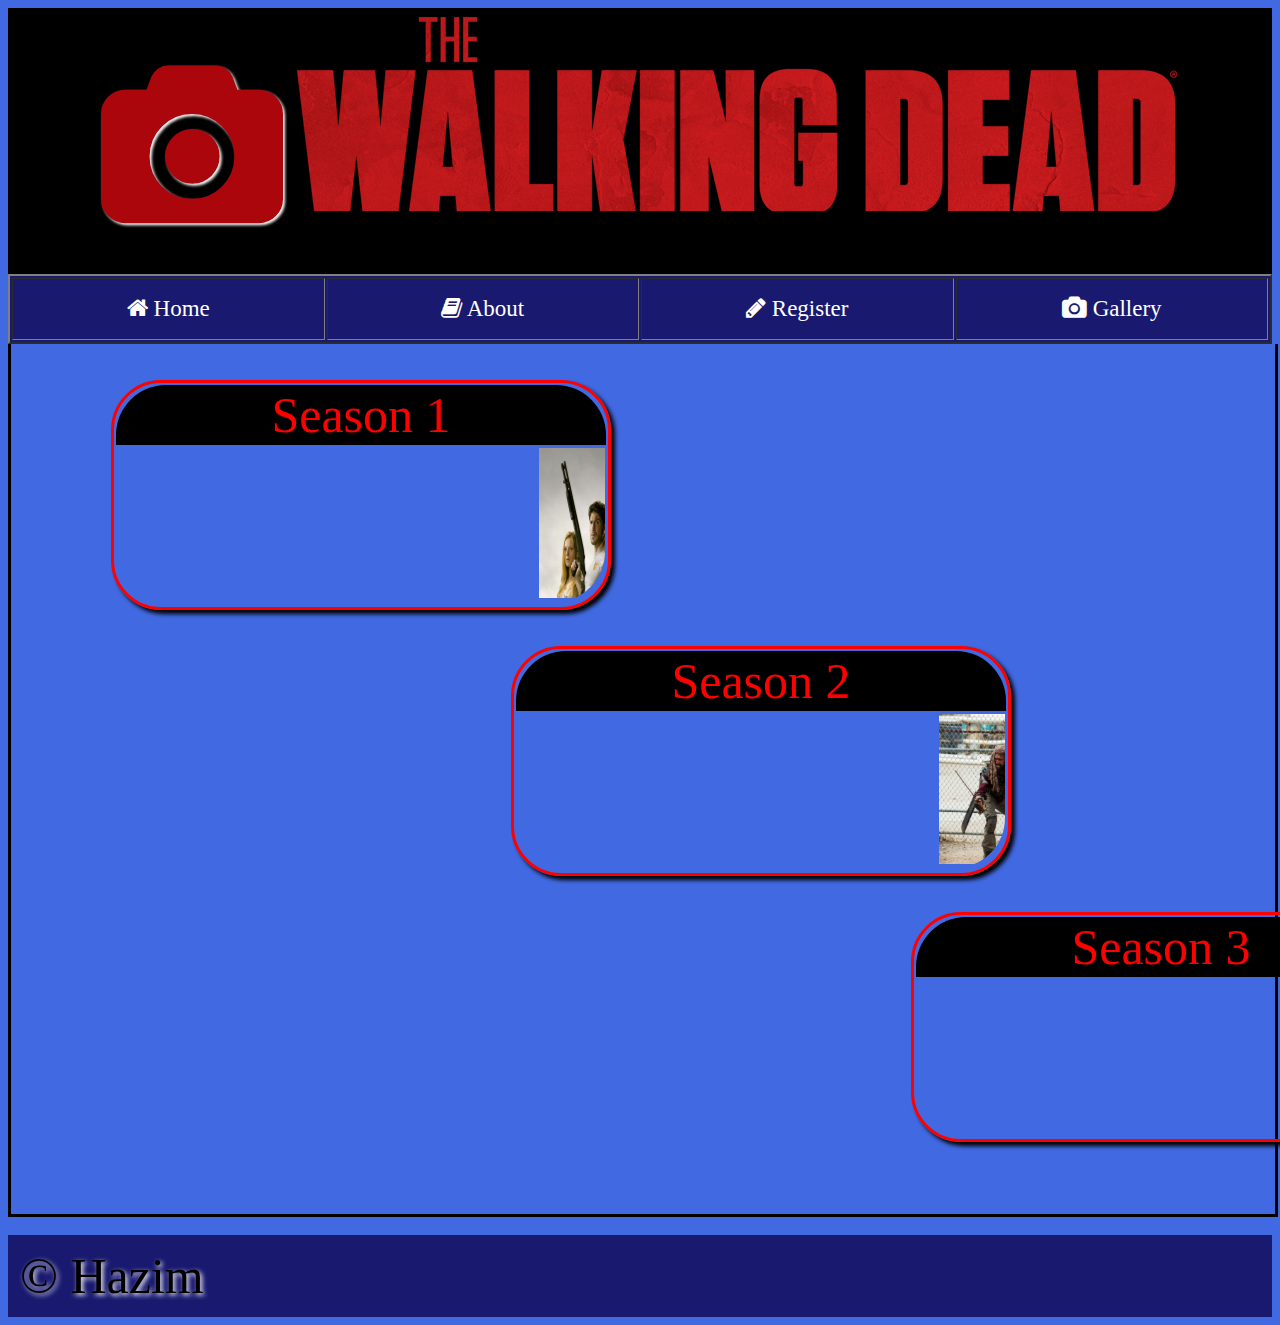
<file: 考生第一题（Frst question）/19999176132HAZIMBINSHAIFULBAHARI何子铭/gallery.html>
<html>
<!--import -->
<head>
<title>Gallery Page</title>
<link rel=stylesheet type=text/css href=stylesheet.css>
<link rel=stylesheet href="https://cdnjs.cloudflare.com/ajax/libs/font-awesome/4.7.0/css/font-awesome.min.css">
</head>
<!-- end import-->

<!-- picture header -->
<body bgcolor="#4169E1">
<table width="100%" bgcolor="black" class="emp">
	<tr>
		<td align="center"><span class="icon"><i class="fa fa-camera"></i></span>&nbsp;&nbsp;&nbsp;<img src="images/twd.png"><br><br><br></td>
	</tr>
	
</table>

<!-- end picture header-->

<!-- menu bar -->
<table align="center" bgcolor="#191970" width="100%" height="70" border="2">
	<tr>
		<td class="style1" width="200"><a href="index.html"><i class="fa fa-home"></i> Home</a></td>
		<td class="style1" width="200"><a href="about.html"><i class="fa fa-book"></i> About</a></td>
		<td class="style1" width="200"><a href="register.html"><i class="fa fa-pencil"></i> Register</a></td>
		<td class="style1" width="200"><a href="gallery.html"><i class="fa fa-camera"></i> Gallery</a></td>
	</tr>
</table>
<div class="homecontainer">
<br>
<!-- END menu bar -->
<br>
<table class="table1" align="center" style="margin-left: 100px;">
	<tr>
		<td class="blood1" height="20px">Season 1</td>
	</tr>
	<tr>
		<td><marquee class="gamba4" onmouseover=this.stop() onmouseout=this.start() behavior=scroll width="100%"> 
		<img src="images/s1e1.jpg" class="gamba3">
		<img src="images/s1e2.jpg" class="gamba3">
		<img src="images/s1e3.jpg" class="gamba3">
		<img src="images/s1e4.jpg" class="gamba3">
		<img src="images/s1e5.jpg" class="gamba3"></marquee></td>
	<tr>
</table>

<br><br>
<table class="table1" align="center" style="margin-left: 500px;">
	<tr>
		<td class="blood1" height="20px">Season 2</td>
	</tr>
	<tr>
		<td><marquee class="gamba4" onmouseover=this.stop() onmouseout=this.start() behavior=scroll width="100%"> 
		<img src="images/s2e1.jpg" class="gamba3">
		<img src="images/s2e2.jpg" class="gamba3">
		<img src="images/s2e3.jpg" class="gamba3">
		<img src="images/s2e4.jpg" class="gamba3">
		<img src="images/s2e5.jpg" class="gamba3"></marquee></td>
	<tr>
</table>
<br><br>
<table class="table1" align="center" style="margin-left: 900px;">
	<tr>
		<td class="blood1" height="20px">Season 3</td>
	</tr>
	<tr>
		<td><marquee class="gamba4" onmouseover=this.stop() onmouseout=this.start() behavior=scroll width="100%"> 
		<img src="images/s3e1.jpg" class="gamba3">
		<img src="images/s3e2.jpg" class="gamba3">
		<img src="images/s3e3.jpg" class="gamba3">
		<img src="images/s3e4.jpg" class="gamba3">
		<img src="images/s3e5.jpg" class="gamba3"></marquee></td>
	<tr>
</table>

<br><br><br><br>
</div>
</body>
<br>

<!-- footer-->
<footer>
<table align="center" bgcolor="#191970" border-color="#9FAFD"  width="100%" cellpadding="10">
	<tr>
		<td class="style2"><span class="footer21">&copy;    Hazim</span></td>
	</tr>
</table>
</footer>
<!-- end footer-->
</html>
</file>
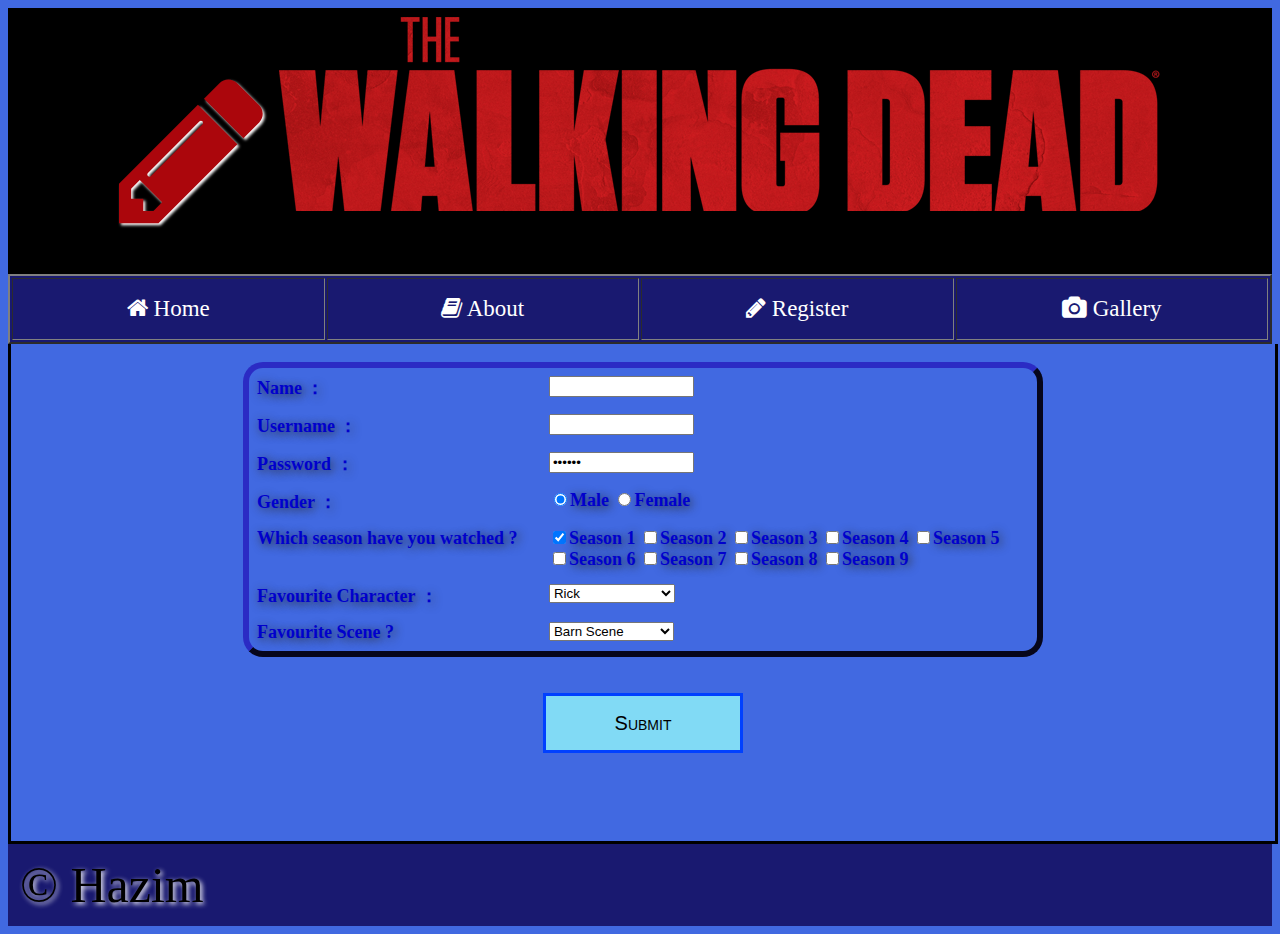
<file: 考生第一题（Frst question）/19999176132HAZIMBINSHAIFULBAHARI何子铭/register.html>
<html>
<!--import -->
<head>
<title>Register Page</title>
<link rel=stylesheet type=text/css href=stylesheet.css>
<link rel=stylesheet href="https://cdnjs.cloudflare.com/ajax/libs/font-awesome/4.7.0/css/font-awesome.min.css">
</head>
<!-- end import-->

<!-- picture header -->
<body bgcolor="#4169E1">
<table width="100%" bgcolor="black" class="emp">
	<tr>
		<td align="center"><span class="icon"><i class="fa fa-pencil"></i></span>&nbsp;&nbsp;&nbsp;<img src="images/twd.png"><br><br><br></td>
	</tr>
	
</table>

<!-- end picture header-->

<!-- menu bar -->
<table align="center" bgcolor="#191970" width="100%" height="70" border="2">
	<tr>
		<td class="style1" width="200"><a href="index.html"><i class="fa fa-home"></i> Home</a></td>
		<td class="style1" width="200"><a href="about.html"><i class="fa fa-book"></i> About</a></td>
		<td class="style1" width="200"><a href="register.html"><i class="fa fa-pencil"></i> Register</a></td>
		<td class="style1" width="200"><a href="gallery.html"><i class="fa fa-camera"></i> Gallery</a></td>
	</tr>
</table>
<div class="homecontainer">
<br>
<form name="form1" method="post" action="index.html">
<table align="center" class="emp1" border="6" cellpadding="10" width="800" style="border-radius: 20px; border-color: #191970; ">
	<tr class="reg">
		<td valign="top" border="">Name ：</td>
		<td valign="top"> <input name="name" type="text" size="15" /></td>
	</tr>
	<tr class="reg">
		<td valign="top" border="">Username ：</td>
		<td valign="top"> <input name="name" type="text" size="15" /></td>
	</tr>
	<tr class="reg">
		<td valign="top" border="">Password ：</td>
		<td valign="top"> <input name="password" type="password" value="abcdef" size="15" maxlength="6" /></td>
	</tr>
	<tr class="reg">
		<td valign="top" border="">Gender ：</td>
		<td valign="top"> 
		<input name="radiobutton" type="radio" value="radiobutton" checked="checked" />Male
		<input type="radio" name="radiobutton" value="radiobutton" />Female</td>
	</tr>
	<tr class="reg">
		<td valign="top" border="">Which season have you watched ? </td>
		<td valign="top"><input name="checkbox" type="checkbox" value="checkbox" checked="checked" />Season 1
<input name="checkbox1" type="checkbox" value="checkbox" />Season 2
<input name="checkbox2" type="checkbox" value="checkbox" />Season 3
<input name="checkbox3" type="checkbox" value="checkbox" />Season 4
<input name="checkbox1" type="checkbox" value="checkbox" />Season 5<br>
<input name="checkbox2" type="checkbox" value="checkbox" />Season 6
<input name="checkbox3" type="checkbox" value="checkbox" />Season 7
<input name="checkbox1" type="checkbox" value="checkbox" />Season 8
<input name="checkbox2" type="checkbox" value="checkbox" />Season 9</td>
	</tr>
	<tr class="reg">
		<td valign="top" border="">Favourite Character ：</td>
		<td valign="top">   <select name="select">
    <option value="Rick" selected="selected" >Rick&nbsp;&nbsp;&nbsp; &nbsp; &nbsp; &nbsp; &nbsp; &nbsp; &nbsp; &nbsp; &nbsp; &nbsp; </option>
    <option value="上海">Daryl</option>
    <option value="天津">Glenn</option>
    <option value="山东">Abraham</option>
    <option value="河南">Tyrese</option>
    </select></td>
	</tr>
	<tr class="reg">
		<td valign="top" border="">Favourite Scene ?</td>
		<td valign="top">   <select name="select" size="1.5" multiple="multiple">
    <option value="Rick" selected="selected" >Barn Scene&nbsp;&nbsp;&nbsp;&nbsp;&nbsp; &nbsp; &nbsp;</option>
    <option value="上海">Terminus</option>
    <option value="天津">Graveyard</option>
    <option value="山东">City</option>
    <option value="河南">Prison</option>
    </select></td>
	</tr>
</table>
<br><br>
<center><input type="submit" name="Submit" value="Submit" class="button"></center>
<br><br>
</form>
<br><br>
<!-- end menu bar-->

</div>
</body>
<!-- footer-->
<footer>
<table align="center" bgcolor="#191970" border-color="#9FAFD"  width="100%" cellpadding="10">
	<tr>
		<td class="style2"><span class="footer21">&copy;    Hazim</span></td>
	</tr>
</table>
</footer>
<!-- end footer-->
</html>
</file>
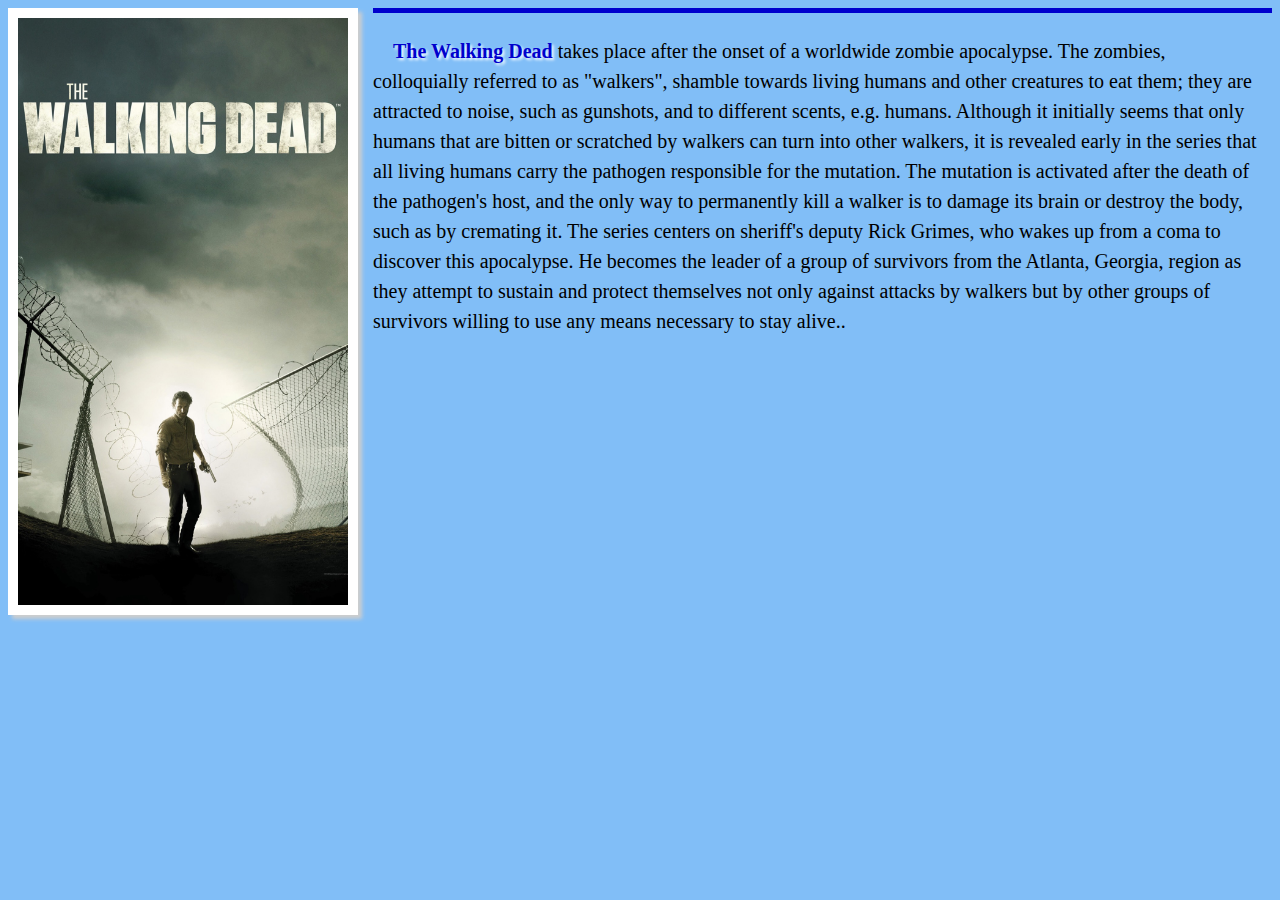
<file: 考生第一题（Frst question）/19999176132HAZIMBINSHAIFULBAHARI何子铭/synopsis.html>
<html>
<head>
<link rel=stylesheet type=text/css href=stylesheet.css>
<title>Cast Page</title>
</head>
<body bgcolor="#81BEF7">
<div align="center"> <img src="images/poster2.jpg" style="float: left; margin-right: 15px" class="gamba"></div>
<hr width="auto" size="5" color="#0000CD">
<div class="styleauthor">&nbsp;&nbsp;&nbsp;&nbsp;<span class="emp">The Walking Dead</span> takes place after the onset of a worldwide zombie apocalypse. The zombies, colloquially referred to as "walkers", shamble towards living humans and other creatures to eat them; they are attracted to noise, such as gunshots, and to different scents, e.g. humans. Although it initially seems that only humans that are bitten or scratched by walkers can turn into other walkers, it is revealed early in the series that all living humans carry the pathogen responsible for the mutation. The mutation is activated after the death of the pathogen's host, and the only way to permanently kill a walker is to damage its brain or destroy the body, such as by cremating it.

The series centers on sheriff's deputy Rick Grimes, who wakes up from a coma to discover this apocalypse. He becomes the leader of a group of survivors from the Atlanta, Georgia, region as they attempt to sustain and protect themselves not only against attacks by walkers but by other groups of survivors willing to use any means necessary to stay alive..
</div>
</body>
</html>
</file>
<file: 考生第二题(Second question)/29999176132HAZIMBINSHAIFULBAHARI何子铭/css.css>
*
{
	box-sizing:border-box;
}

.headertable
{
	width: 100%;
	height: 250px;
	background-image: url(images/deco.png);
	background-color: black;
	border: 5px solid #DF3A01;
	margin-left: -5px;
}

.headertext
{
	font-family: algerian;
	color: #D8D8D8;
	font-size: 100px;
	text-align: center;
	text-shadow: 2px 2px 30px #F5A9A9;
	margin:50px auto 100px; 
	-webkit-text-stroke: 1px #1C1C1C;
}
.menubar
{
	width: 100%;
	height: 85px;
	background-color: red;
	border-radius: 20px 20px 20px 20px;
}

.menubar li
{
	float: left;
	font-family: forte;
	font-size: 50px
}

.menubar li a
{
	color: black;
	text-shadow: 2px 1px 3px white;
	text-decoration: none;
	margin-top: 8px;
	display: block;
	text-align: center;
	margin-left: 200px;
}

.menubar li a:hover
{
	border: 2px solid white;
}

.menubar ul 
{
	list-style: none;
	margin: 0;
	padding: 0;
	border: none;
}

.container
{
	width: 60%;
	height: auto;
	border: 2px solid #170B3B;
	background-color: white;
	border-radius: 20px 20px 20px 20px;
	padding:40px;
	
}

body
{
	background-image: url(images/bg.jpg);
	background-attachment: fixed;
	background-repeat: no-repeat;
}

.tajuk
{
	font-family: STCaiyun;
	font-size: 100px;
	color: #DF0101;
	text-shadow: 2px 2px 30px white;
	position: absolute;
	margin-top: -50px;
	margin-left: 300px;
}

.marqueecontainer
{
	float: left;
	width: 40%;
	height: 130px;
	border-left: 5px solid black;
	border-right: 5px solid black;
	background-color: yellow;
	margin-right: 40px;

}

.text
{
	border: 0px;
	font-family: verdana;
	font-size: 20px;
	color: #000000;
	padding: 15px;
	line-height:30px;
	text-align: justify;
}

.emp1
{
	font-family: Rockwell Condensed;
	font-size: 40px;
	color: #2E2EFE;
	text-shadow: 2px 2px 30px white;
}
.emp2
{
	font-family: Rockwell Condensed;
	font-size: 40px;
	color: #3A01DF;
	text-shadow: 2px 2px 30px white;
}
.emp3
{
	font-family: Rockwell Condensed;
	font-size: 40px;
	color: #04B404;
	text-shadow: 2px 2px 30px white;
}

.gamba
{
	padding: 10px 10px 10px 10px;
	background-color: white;
	box-shadow: 4px 4px 4px #cecece;
	width: 210px;
	height: 130px;
}

.button a, a:active ,a:visited
{
	border: 2px solid black;
	font-family: Rockwell Condensed;
	font-size: 40px;
	text-decoration: none;
	color: black;
	background-color: white;
}
.button a:hover
{
	color: white;
	background-color: black;
}

.footer21
{
	font-family: forte;
	color: black;
	text-shadow: 2px 2px 5px #191970;
	font-size: 50px;
}

.footer21:hover
{

	letter-spacing: 17px;
}
</file>
